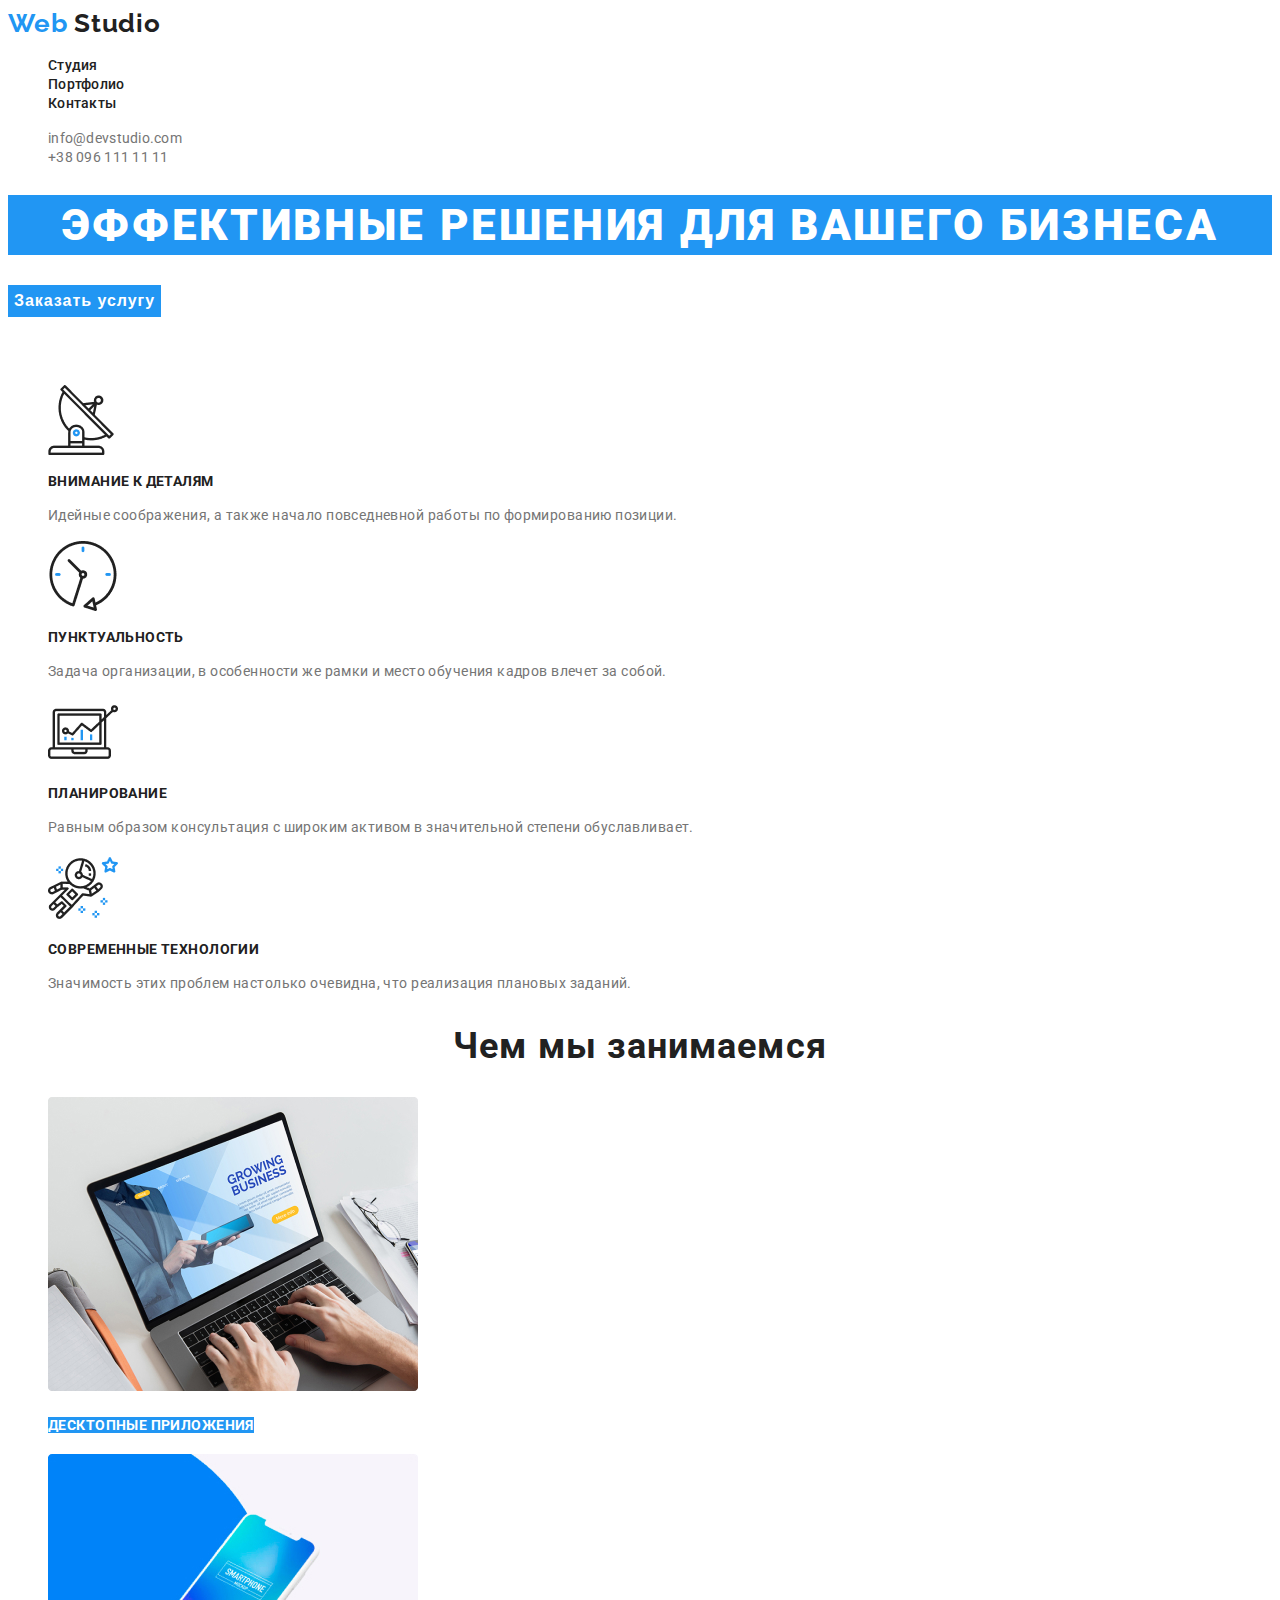
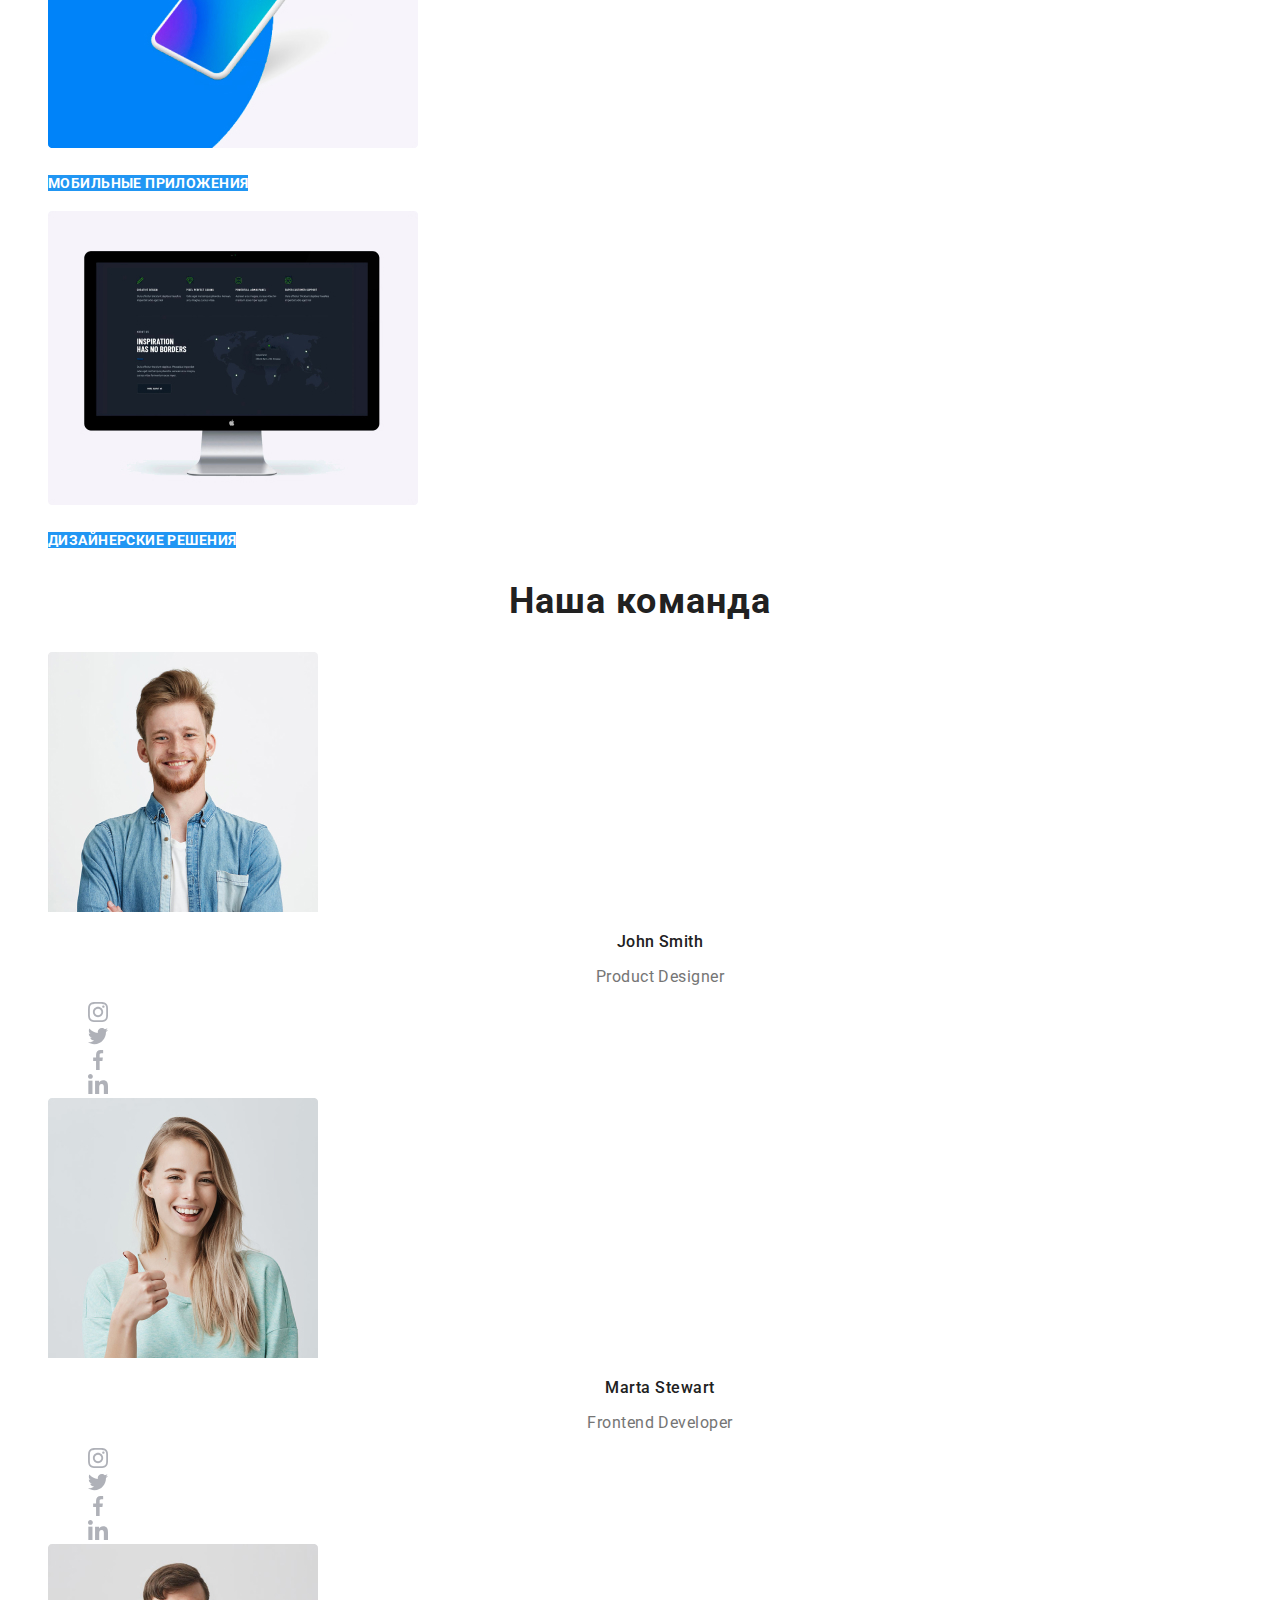
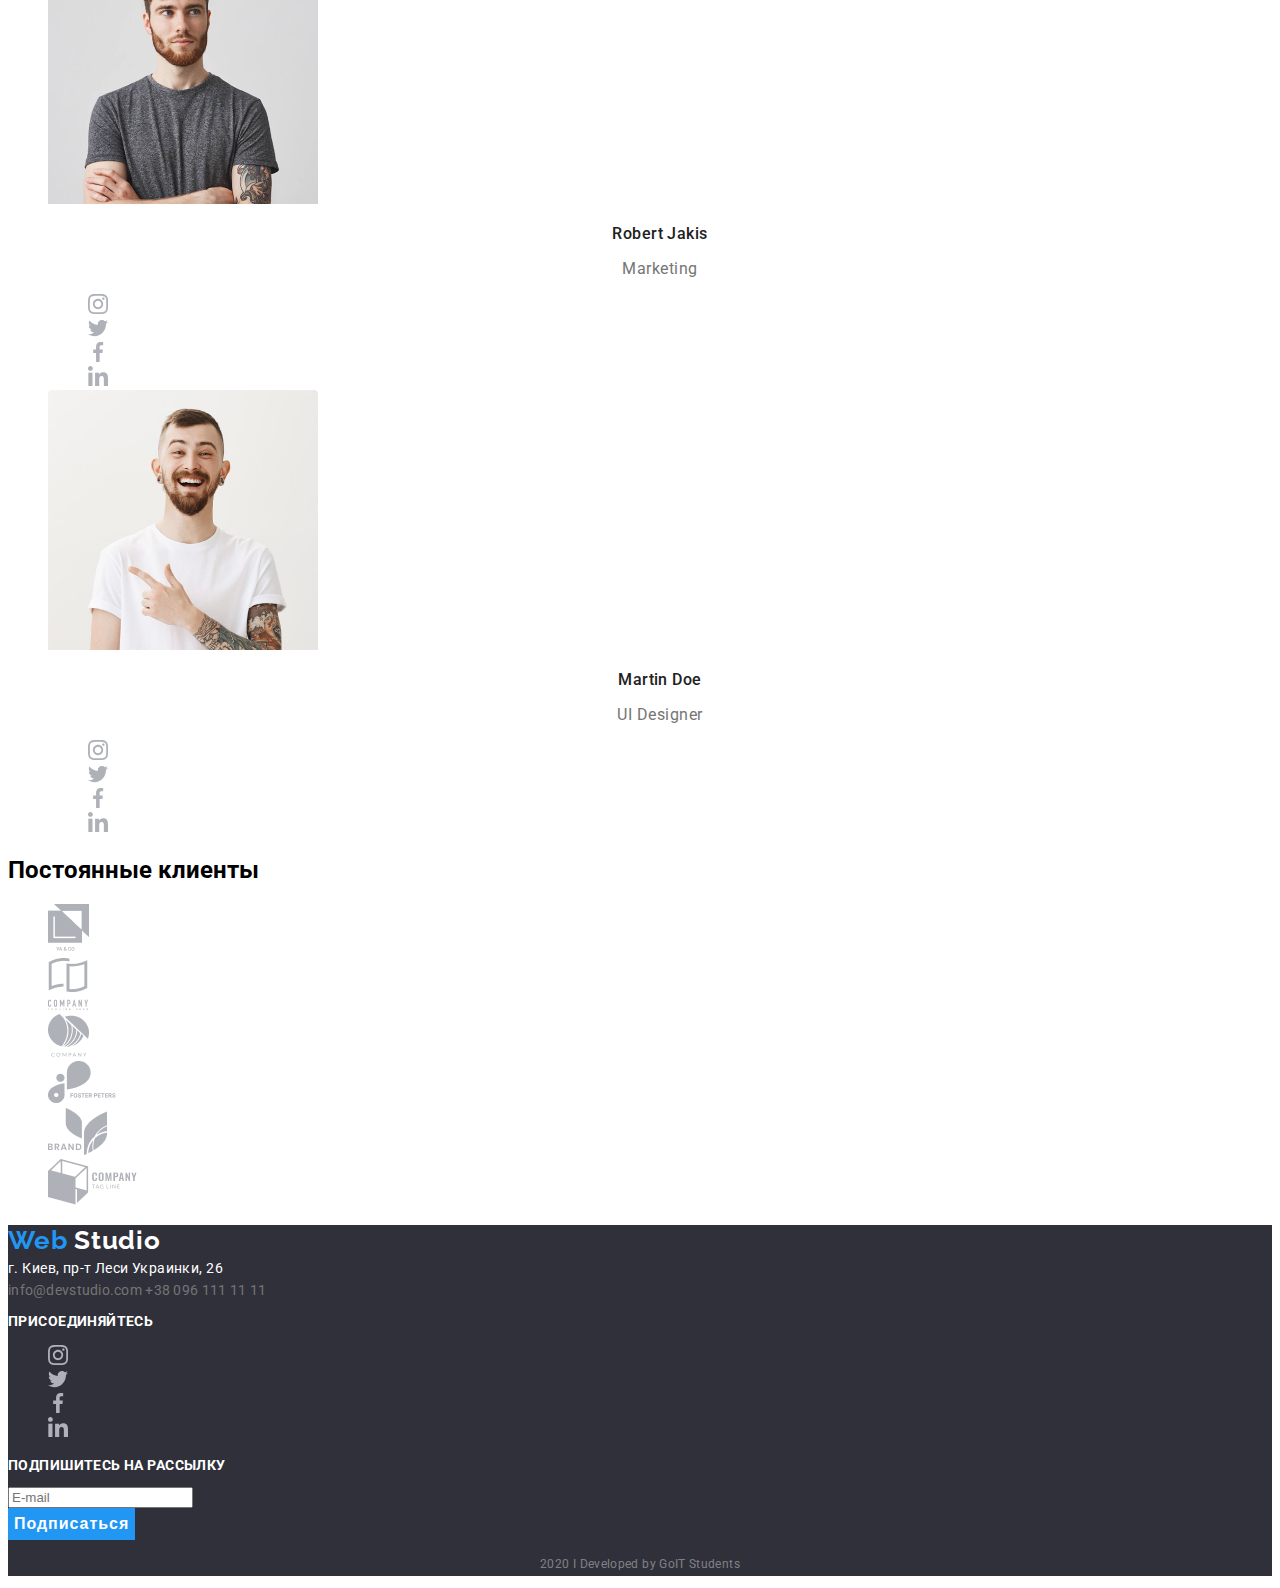
<file: index.html>
<!DOCTYPE html>
<html lang="en">
<head>
    <meta charset="UTF-8">
    <meta name="viewport" content="width=device-width, initial-scale=1.0">
    <title>Web Studio</title>
    <link rel="stylesheet" href="./css/main.css">
    <link href="https://fonts.googleapis.com/css2?family=Raleway:wght@700&family=Roboto:wght@400;500;700;900&display=swap" rel="stylesheet">
</head>
<body>
    <header class="header">
        <div class="navigation">
            <nav>
                <a href="./index.html" class="logo">
                    <span>Web</span> Studio
                </a>
                <ul class="menu">
                    <li class="menu_item">
                        <a href="#" class="menu_btn link">
                            Студия
                        </a>
                    </li>
                    <li class="menu_item">
                        <a href="./portfolio.html" class="menu_btn link">
                            Портфолио                   
                        </a>
                    </li>
                    <li class="menu_item">
                        <a href="#" class="menu_btn link">
                            Контакты                   
                        </a>
                    </li>
                </ul>
            </nav>
            <ul class="menu">
                <li>
                    <a href="mailto:info@devstudio.com" class="menu-link link">info@devstudio.com </a>
                </li>
                <li>
                    <a class="menu-link link" href="tel:380961111111">+38 096 111 11 11 </a>
                </li>
            </ul>
        </div>
    </header>
    <section class="offer">
        <h1 class="offer-title">
            эффективные решения для вашего бизнеса
        </h1>
        <button class="offer__btn" type="button">
            <span>Заказать услугу</span> 
        </button>
    </section>
    <section class="features">
        <h2 class="features-main">Наши преимущества</h2>
        <ul>
            <li class="feature">
                <img src="./img/Group1.png" alt="icon">
                <h3 class="feature_title">
                    Внимание к деталям
                </h3>
                <p class="feature_text">
                    Идейные соображения, а также начало повседневной работы по формированию позиции.
                </p>
            </li>
            <li class="feature">
                <img src="./img/Group2.png" alt="icon">
                <h3 class="feature_title">
                    Пунктуальность
                </h3>
                <p class="feature_text">
                    Задача организации, в особенности же рамки и место обучения кадров влечет за собой.
                </p>
            </li>
            <li class="feature">
                <img src="./img/Group3.png" alt="icon">
                <h3 class="feature_title">
                    Планирование
                </h3>
                <p class="feature_text">
                    Равным образом консультация с широким активом в значительной степени обуславливает.
                </p>
            </li>
            <li class="feature">
                <img src="./img/Group4.png" alt="icon">
                <h3 class="feature_title">
                    Современные технологии
                </h3>
                <p class="feature_text">
                    Значимость этих проблем настолько очевидна, что реализация плановых заданий.
                </p>
            </li>
        </ul>
    </section>
    <section class="activities">
        <h2 class="activities-title">
            Чем мы занимаемся
        </h2>
        <ul>
            <li class="activities-item">
                <img src="./img/decstop.jpg" width="370" alt="image" class="activities-item__image">
               <h3>
                    <a href="#" class="activities-item__link">
                        Десктопные приложения
                    </a>
               </h3> 
            </li>
            <li class="activities-item">
                <img src="./img/mobile.jpg" width="370"  alt="image" class="activities-item__image">
                <h3>
                    <a href="#" class="activities-item__link">
                        Мобильные приложения
                    </a>
                </h3>
            </li>
            <li class="activities-item">
                <img src="./img/design.jpg" width="370"  alt="image" class="activities-item__image">
                <h3>
                    <a href="#" class="activities-item__link">
                        Дизайнерские решения
                    </a>
                </h3>
            </li>
        </ul>
    </section>
	<section class="team">
        <h2 class="team-title">
            Наша команда
        </h2>
        <ul>
            <li class="team-item">
                <img class="team-item__image" src="./img/john.jpg" alt="John Smith">
                <h3 class="team-item__name">
                    John Smith
                </h3>
                <p class="team-item__position">
                    Product Designer
                </p>
                <ul class="social d-flex justify-content-around">
                    <li class="social__item">
                        <a class="social__link social__link_fb" title="facebook" href="https://www.instagram.com/" target="_blank" rel="nofollow external">
                            <img src="./img/instagram.svg" alt="">
                        </a>
                    </li>
                    <li class="social__item">
                        <a class="social__link social__link_tw" title="twitter" href="https://www.twitter.com/" target="_blank" rel="nofollow external">
                            <img src="./img/twitter.svg" alt="">
                        </a>
                    </li>
                    <li class="social__item">
                        <a class="social__link social__link_tw" title="twitter" href="https://www.facebook.com/" target="_blank" rel="nofollow external">
                            <img src="./img/facebook.svg" alt="">
                        </a>
                    </li>
                    <li class="social__item">
                        <a class="social__link social__link_in" title="linkedin" href="https://www.linkedin.com/" target="_blank" rel="nofollow external">
                            <img src="./img/linkedin.svg" alt="">
                        </a>
                    </li>
                </ul>
            </li>
            <li class="team-item">
                <img class="team-item__image" src="./img/marta.jpg" alt="Marta Stewart">
                <h3 class="team-item__name">
                    Marta Stewart
                </h3>
                <p class="team-item__position">
                    Frontend Developer
                </p>
                <ul class="social d-flex justify-content-around">
                    <li class="social__item">
                        <a class="social__link social__link_fb" title="facebook" href="https://www.instagram.com/" target="_blank" rel="nofollow external">
                            <img src="./img/instagram.svg" alt="">
                        </a>
                    </li>
                    <li class="social__item">
                        <a class="social__link social__link_tw" title="twitter" href="https://www.twitter.com/" target="_blank" rel="nofollow external">
                            <img src="./img/twitter.svg" alt="">
                        </a>
                    </li>
                    <li class="social__item">
                        <a class="social__link social__link_tw" title="twitter" href="https://www.facebook.com/" target="_blank" rel="nofollow external">
                            <img src="./img/facebook.svg" alt="">
                        </a>
                    </li>
                    <li class="social__item">
                        <a class="social__link social__link_in" title="linkedin" href="https://www.linkedin.com/" target="_blank" rel="nofollow external">
                            <img src="./img/linkedin.svg" alt="">
                        </a>
                    </li>
                </ul>
            </li>
            <li class="team-item">
                <img class="team-item__image" src="./img/robert.jpg" alt="Robert Jakis">
                <h3 class="team-item__name">
                    Robert Jakis
                </h3>
                <p class="team-item__position">
                    Marketing
                </p>
                <ul class="social d-flex justify-content-around">
                    <li class="social__item">
                        <a class="social__link social__link_fb" title="facebook" href="https://www.instagram.com/" target="_blank" rel="nofollow external">
                            <img src="./img/instagram.svg" alt="">
                        </a>
                    </li>
                    <li class="social__item">
                        <a class="social__link social__link_tw" title="twitter" href="https://www.twitter.com/" target="_blank" rel="nofollow external">
                            <img src="./img/twitter.svg" alt="">
                        </a>
                    </li>
                    <li class="social__item">
                        <a class="social__link social__link_tw" title="twitter" href="https://www.facebook.com/" target="_blank" rel="nofollow external">
                            <img src="./img/facebook.svg" alt="">
                        </a>
                    </li>
                    <li class="social__item">
                        <a class="social__link social__link_in" title="linkedin" href="https://www.linkedin.com/" target="_blank" rel="nofollow external">
                            <img src="./img/linkedin.svg" alt="">
                        </a>
                    </li>
                </ul>
            </li>
            <li class="team-item">
                <img class="team-item__image" src="./img/martin.jpg" alt="Martin Doe">
                <h3 class="team-item__name">
                    Martin Doe
                </h3>
                <p class="team-item__position">
                    UI Designer
                </p>
                <ul class="social d-flex justify-content-around">
                    <li class="social__item">
                        <a class="social__link social__link_fb" title="facebook" href="https://www.instagram.com/" target="_blank" rel="nofollow external">
                            <img src="./img/instagram.svg" alt="">
                        </a>
                    </li>
                    <li class="social__item">
                        <a class="social__link social__link_tw" title="twitter" href="https://www.twitter.com/" target="_blank" rel="nofollow external">
                            <img src="./img/twitter.svg" alt="">
                        </a>
                    </li>
                    <li class="social__item">
                        <a class="social__link social__link_tw" title="twitter" href="https://www.facebook.com/" target="_blank" rel="nofollow external">
                            <img src="./img/facebook.svg" alt="">
                        </a>
                    </li>
                    <li class="social__item">
                        <a class="social__link social__link_in" title="linkedin" href="https://www.linkedin.com/" target="_blank" rel="nofollow external">
                            <img src="./img/linkedin.svg" alt="">
                        </a>
                    </li>
                </ul>
            </li>
        </ul>    
    </section>
    <section class="our-clients">
        <h2 class="our-clients-title">
            Постоянные клиенты
        </h2>
        <ul>
            <li class="client">
                <a href="#"><img src="./img/client1.png" alt="client"></a>
            </li>
            <li class="client">
                <a href="#"><img src="./img/client2.png" alt="client"></a>
            </li>
            <li class="client">
                <a href="#"><img src="./img/client3.png" alt="client"></a>
            </li>
            <li class="client">
                <a href="#"><img src="./img/client4.png" alt="client"></a>
            </li>
            <li class="client">
                <a href="#"><img src="./img/client5.png" alt="client"></a>
            </li>
            <li class="client">
                <a href="#"><img src="./img/client6.png" alt="client"></a>
            </li>
        </ul>
    </section>
    <footer class="footer">
        <a href="index.html" class="logo logo-footer">
            <span>Web</span> Studio
        </a>
        <address class="address">
            г. Киев, пр-т Леси Украинки, 26
        </address>       
        <a href="mailto:info@devstudio.com" class="menu-link link">
            info@devstudio.com
        </a>
        <a class="menu-link link" href="tel:380961111111">
            +38 096 111 11 11
        </a>
        <div class="socials">
            <p class="socials-item">
                присоединяйтесь
            </p>
            <ul class="social d-flex justify-content-around">
                <li class="social__item">
                    <a class="social__link social__link_fb" title="facebook" href="https://www.instagram.com/" target="_blank" rel="nofollow external">
                        <img src="./img/instagram.svg" alt="">
                    </a>
                </li>
                <li class="social__item">
                    <a class="social__link social__link_tw" title="twitter" href="https://www.twitter.com/" target="_blank" rel="nofollow external">
                        <img src="./img/twitter.svg" alt="">
                    </a>
                </li>
                <li class="social__item">
                    <a class="social__link social__link_tw" title="twitter" href="https://www.facebook.com/" target="_blank" rel="nofollow external">
                        <img src="./img/facebook.svg" alt="">
                    </a>
                </li>
                <li class="social__item">
                    <a class="social__link social__link_in" title="linkedin" href="https://www.linkedin.com/" target="_blank" rel="nofollow external">
                        <img src="./img/linkedin.svg" alt="">
                    </a>
                </li>
            </ul>
        </div>
        <p class="sub">
            Подпишитесь на рассылку
        </p>
        <form class="sub-form" action="#">
            <input type="text" placeholder="E-mail" name="email" required>
            <button type="submit" class="send_btn">
                Подписаться<i class="fa fa-telegram-plane"></i>
            </button>
        </form>  
        <p class="caption">
            2020 &#921; Developed by GoIT Students
        </p>
    </footer>
</body>
</html>
</file>
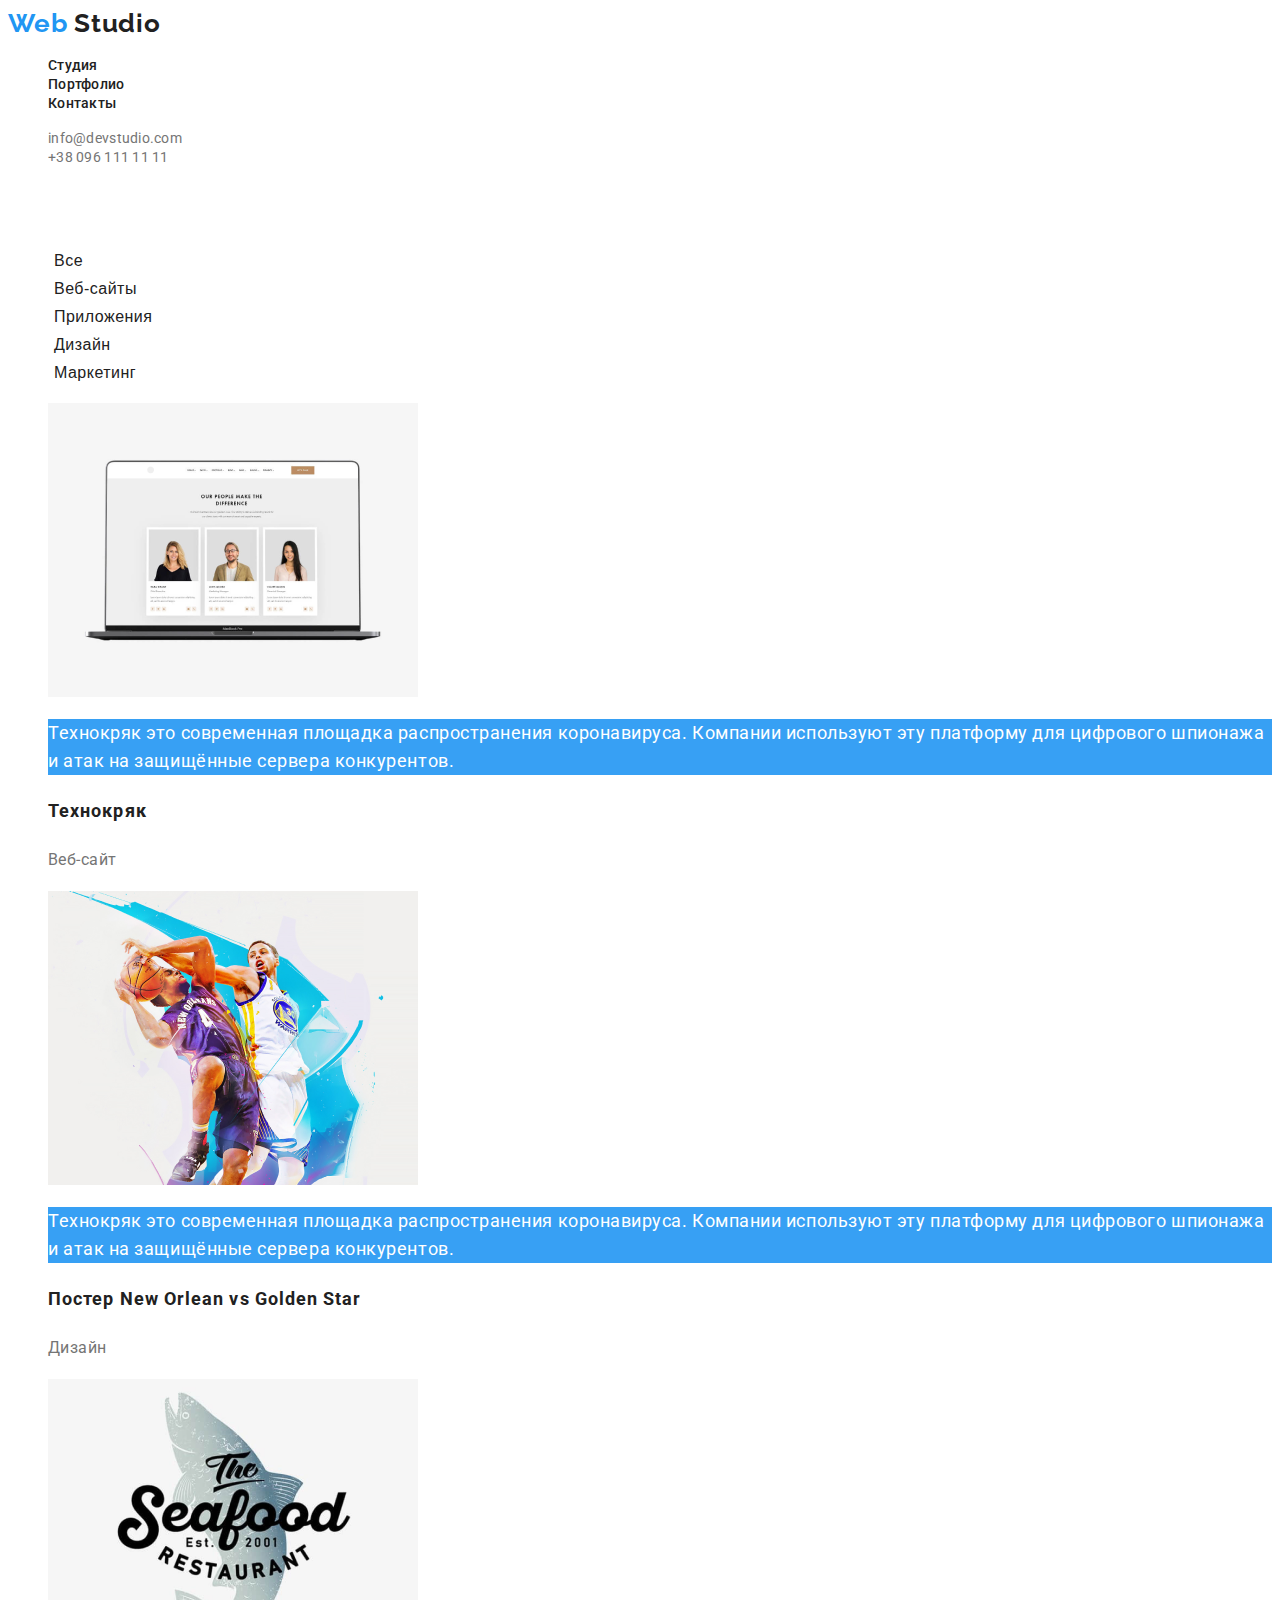
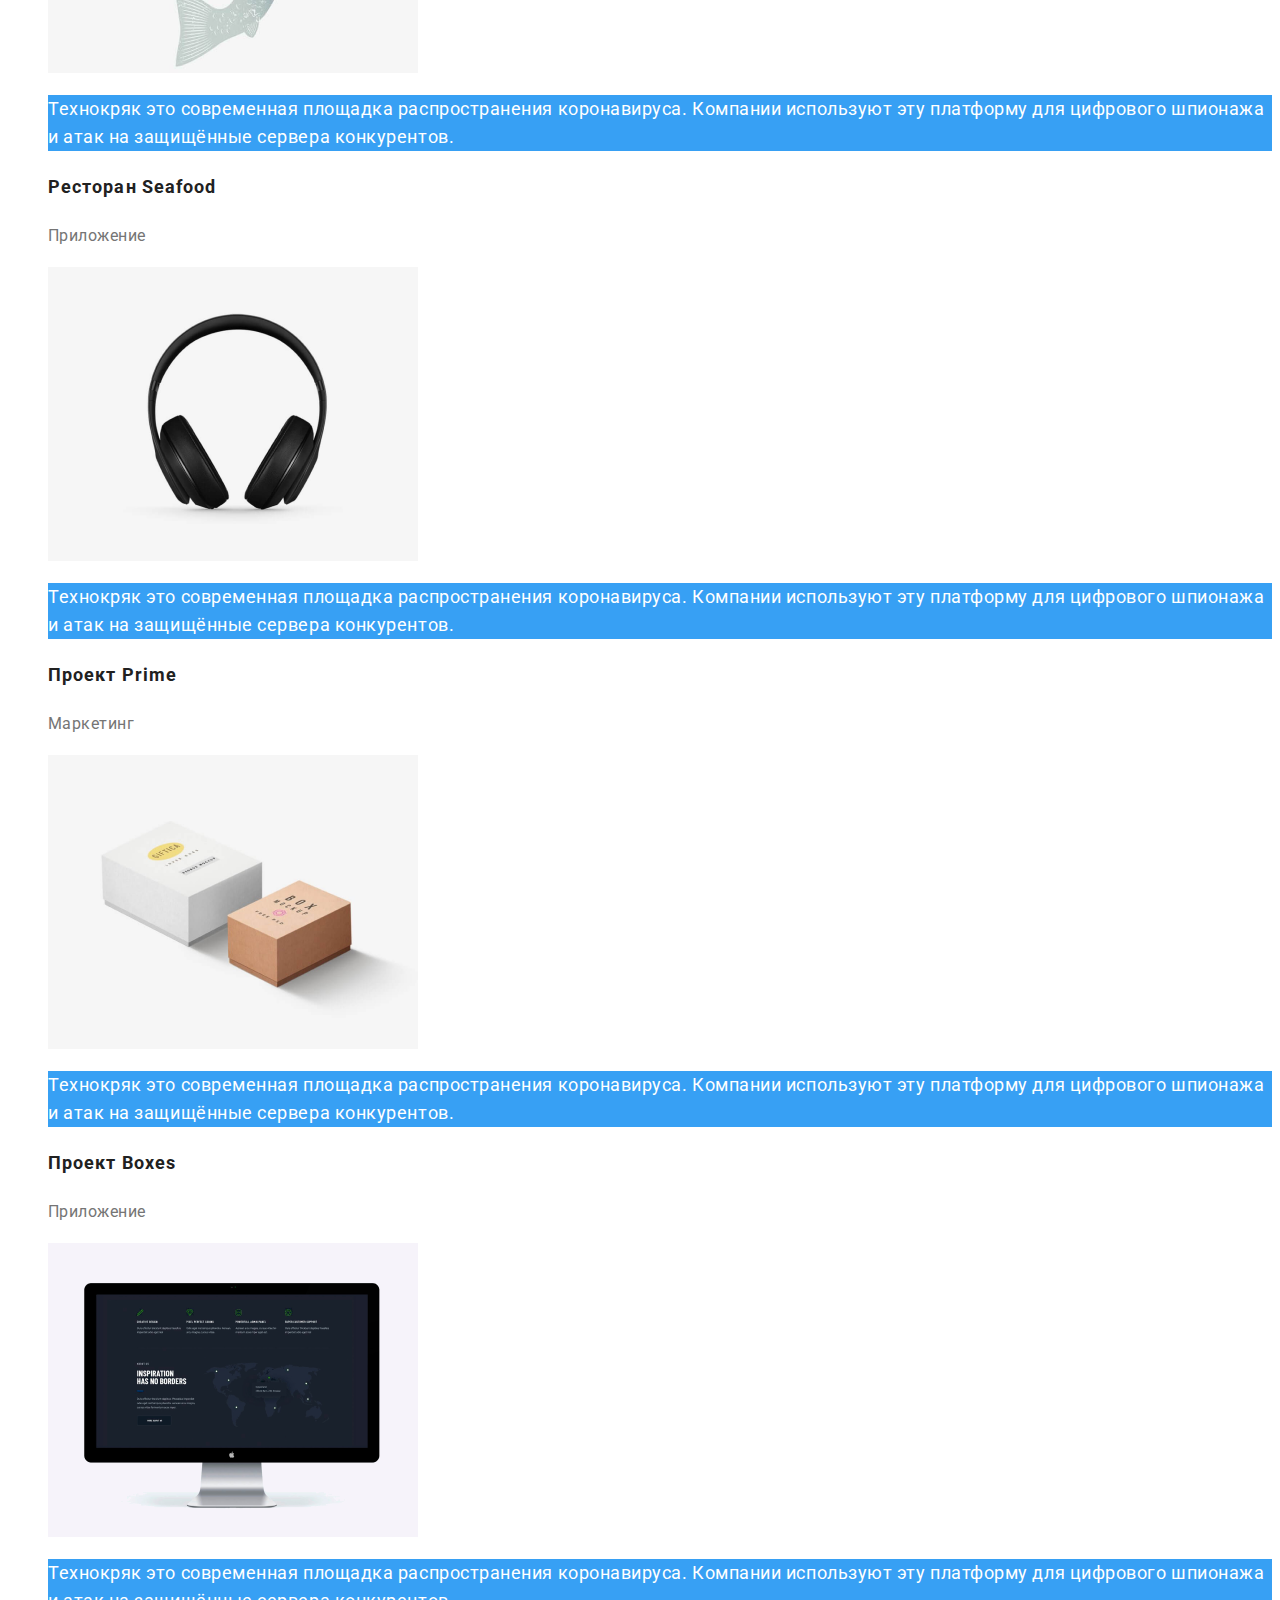
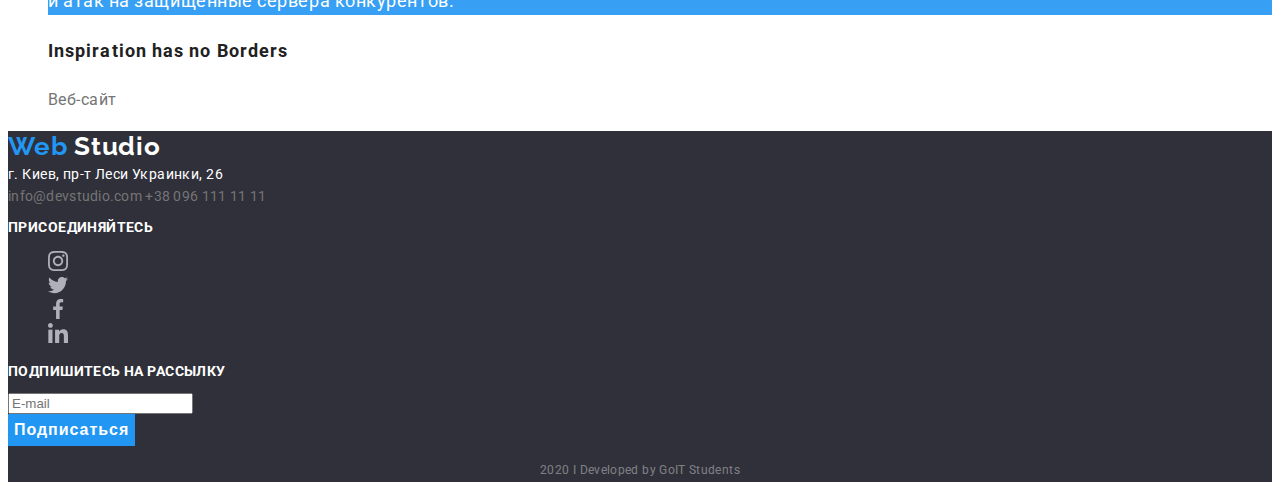
<file: portfolio.html>
<!DOCTYPE html>
<html lang="en">
<head>
    <meta charset="UTF-8">
    <meta name="viewport" content="width=device-width, initial-scale=1.0">
    <title>Web Studio</title>
    <link rel="stylesheet" href="css/main.css">
    <link href="https://fonts.googleapis.com/css2?family=Raleway:wght@700&family=Roboto:wght@400;500;700;900&display=swap" rel="stylesheet">
</head>
<body>
    <header class="header">
        <div class="navigation">
            <nav>
                <a href="./index.html" class="logo">
                    <span>Web</span> Studio
                </a>
                <ul class="menu">
                    <li class="menu_item">
                        <a href="#" class="menu_btn link">
                            Студия
                        </a>
                    </li>
                    <li class="menu_item">
                        <a href="./portfolio.html" class="menu_btn link">
                            Портфолио                   
                        </a>
                    </li>
                    <li class="menu_item">
                        <a href="#" class="menu_btn link">
                            Контакты                   
                        </a>
                    </li>
                </ul>
            </nav>
            <ul class="menu">
                <li>
                    <a href="mailto:info@devstudio.com" class="menu-link link">info@devstudio.com </a>
                </li>
                <li>
                    <a class="menu-link link" href="tel:380961111111">+38 096 111 11 11 </a>
                </li>
            </ul>
        </div>
    </header>
    <section class="works">
        <h1 class="works-title">Работы</h1>
        <ul class="portfolio-nav">
            <li class="portfolio-item">
               <button class="portfolio_btn" type="button">Все</button> 
            </li>
            <li class="portfolio-item">
                <button class="portfolio_btn" type="button">Веб-сайты</button>
            </li>
            <li class="portfolio-item">
                <button class="portfolio_btn" type="button">Приложения</button>
            </li>
            <li class="portfolio-item">
                <button class="portfolio_btn" type="button">Дизайн</button>
            </li>
            <li class="portfolio-item">
                <button class="portfolio_btn" type="button">Маркетинг</button>
            </li>
        </ul>
        <ul>
            <li class="route-list_item">
                <a class="route-list_link" href="">
                    <div class="route-list_wrap">
                        <img src="./img/portfolio1.png" alt="Spain" class="route-list_img">
                        <p class="route-list_overlay">
                            Технокряк это современная площадка распространения коронавируса. Компании используют эту платформу для цифрового шпионажа и атак на защищённые сервера конкурентов.
                        </p>
                    </div>
                    <h2 class="route-list_title">
                        Технокряк
                    </h2>
                    <p class="route-list_type">
                        Веб-сайт
                    </p>
                </a>
            </li>
            <li>
                <a class="route-list_link" href="">
                    <div class="route-list_wrap">
                        <img src="./img/portfolio2.png" alt="Spain" class="route-list_img">
                        <p class="route-list_overlay">
                            Технокряк это современная площадка распространения коронавируса. Компании используют эту платформу для цифрового шпионажа и атак на защищённые сервера конкурентов.
                        </p>
                    </div>
                    <h2 class="route-list_title">
                        Постер New Orlean vs Golden Star
                    </h2>
                    <p class="route-list_type">
                        Дизайн
                    </p>
                </a>  
            </li>
            <li>
                <a class="route-list_link" href="">
                    <div class="route-list_wrap">
                        <img src="./img/portfolio3.png" alt="Spain" class="route-list_img">
                        <p class="route-list_overlay">
                            Технокряк это современная площадка распространения коронавируса. Компании используют эту платформу для цифрового шпионажа и атак на защищённые сервера конкурентов.
                        </p>
                    </div>
                    <h2 class="route-list_title">
                        Ресторан Seafood
                    </h2>
                    <p class="route-list_type">
                        Приложение
                    </p>
                </a>
            </li>
            <li>
                <a class="route-list_link" href="">
                    <div class="route-list_wrap">
                        <img src="./img/portfolio4.png" alt="Spain" class="route-list_img">
                        <p class="route-list_overlay">
                            Технокряк это современная площадка распространения коронавируса. Компании используют эту платформу для цифрового шпионажа и атак на защищённые сервера конкурентов.
                        </p>
                    </div>
                    <h2 class="route-list_title">
                        Проект Prime
                    </h2>
                    <p class="route-list_type">
                        Маркетинг
                    </p>
                </a>
            </li>
            <li>
                <a class="route-list_link" href="">
                    <div class="route-list_wrap">
                        <img src="./img/portfolio5.png" alt="Spain" class="route-list_img">
                        <p class="route-list_overlay">
                            Технокряк это современная площадка распространения коронавируса. Компании используют эту платформу для цифрового шпионажа и атак на защищённые сервера конкурентов.
                        </p>
                    </div>
                    <h2 class="route-list_title">
                        Проект Boxes
                    </h2>
                    <p class="route-list_type">
                        Приложение
                    </p>
                </a>
            </li>
            <li>
                <a class="route-list_link" href="">
                    <div class="route-list_wrap">
                        <img src="./img/portfolio6.png" alt="Spain" class="route-list_img">
                        <p class="route-list_overlay">
                            Технокряк это современная площадка распространения коронавируса. Компании используют эту платформу для цифрового шпионажа и атак на защищённые сервера конкурентов.
                        </p>
                    </div>
                    <h2 class="route-list_title">
                        Inspiration has no Borders
                    </h2>
                    <p class="route-list_type">
                        Веб-сайт
                    </p>
                </a>
            </li>
        </ul>
    </section>
    <footer class="footer">
        <a href="index.html" class="logo  logo-footer">
            <span>Web</span> Studio
        </a>
        <address class="address">
            г. Киев, пр-т Леси Украинки, 26
        </address>       
        <a href="mailto:info@devstudio.com" class="menu-link link">
            info@devstudio.com
        </a>
        <a class="menu-link link" href="tel:380961111111">
            +38 096 111 11 11
        </a>
        <div class="socials">
            <p class="socials-item">
                присоединяйтесь
            </p>
            <ul class="social d-flex justify-content-around">
                <li class="social__item">
                    <a class="social__link social__link_fb" title="facebook" href="https://www.instagram.com/" target="_blank" rel="nofollow external">
                        <img src="./img/instagram.svg" alt="">
                    </a>
                </li>
                <li class="social__item">
                    <a class="social__link social__link_tw" title="twitter" href="https://www.twitter.com/" target="_blank" rel="nofollow external">
                        <img src="./img/twitter.svg" alt="">
                    </a>
                </li>
                <li class="social__item">
                    <a class="social__link social__link_tw" title="twitter" href="https://www.facebook.com/" target="_blank" rel="nofollow external">
                        <img src="./img/facebook.svg" alt="">
                    </a>
                </li>
                <li class="social__item">
                    <a class="social__link social__link_in" title="linkedin" href="https://www.linkedin.com/" target="_blank" rel="nofollow external">
                        <img src="./img/linkedin.svg" alt="">
                    </a>
                </li>
            </ul>
        </div>
        <p class="sub">
            Подпишитесь на рассылку
        </p>
        <form class="sub-form" action="#">
            <input type="text" placeholder="E-mail" name="email" required>
            <button type="submit" class="send_btn">
                Подписаться<i class="fa fa-telegram-plane"></i>
            </button>
        </form>  
        <p class="caption">
            2020 &#921; Developed by GoIT Students
        </p>
    </footer> 
</body>
</html>
</file>
<file: css/main.css>
:root {
    --primary-text-color: rgba(117, 117, 117, 1);
    --title-text-color: rgba(33, 33, 33, 1);
    --accent-color: rgba(255, 255, 255, 1);
    --focus-color: rgba(33, 150, 243, 1);
}
body {
    text-decoration: none;
    font-family: 'Roboto', sans-serif;
}
li {
    list-style-type: none;
  }
.link {
    text-decoration: none;
}
/* INDEX.HTML */
/* header */
.logo {
    font-family: 'Raleway', sans-serif;
    font-weight: 700;
    color: var(--title-text-color);
    font-size: 26px;
    text-decoration: none;
    line-height: 31px;
    letter-spacing: 0.03em;
}
.logo span {
    color: var(--focus-color);
}
.menu_btn {
    color: var(--title-text-color);
    font-weight: 500;
    font-size: 14px;
    line-height: 16px;
    letter-spacing: 0.02em;
}
.menu-link {
    color: var(--primary-text-color);
    font-size: 14px;
    line-height: 16px;
    letter-spacing: 0.02em;
}
.link:hover,
.link:focus {
    color: var(--focus-color);
}
/* section offer */
.offer-title {
    background-color: var(--focus-color);
    font-size: 44px;
    color: var(--accent-color);
    font-weight: 900;
    text-transform: uppercase;
    line-height: 60px;
    text-align: center;
    letter-spacing: 0.06em;
}
.offer__btn {
    background-color: rgba(33, 150, 243, 1);
    border: none;
    color: white;
    text-align: center;
    text-decoration: none;
    display: inline-block;
    font-size: 16px;
    font-weight: 700;
    line-height: 30px;
    display: flex;
    align-items: center;
    letter-spacing: 0.06em;
}
/* section features */
.features-main {
    visibility: hidden;
}
.feature_title {
    font-size: 14px;
    color: var(--title-text-color);
    font-weight: 700;
    text-transform: uppercase;
    line-height: 16px;
    letter-spacing: 0.03em;
}
.feature_text {
    font-size: 14px;
    font-weight: 400;
    color: var(--primary-text-color);
    line-height: 24px;
    letter-spacing: 0.03em;
}
/* section activities */
.activities-title, .team-title {
    font-size: 36px;
    font-weight: 700;
    color: var(--title-text-color);
    line-height: 42px;
    text-align: center;
    letter-spacing: 0.03em;
}
.activities-item__link {
    font-size: 14px;
    font-weight: 700;
    color: var(--accent-color);
    text-decoration: none;
    text-transform: uppercase;
    line-height: 16px;
    text-align: center;
    letter-spacing: 0.03em;
    background-color: var(--focus-color);
}
/* section team */
.team-item__name {
    font-size: 16px;
    font-weight: 500;
    color: var(--title-text-color);
    line-height: 19px;
    text-align: center;
    letter-spacing: 0.03em;
}
.team-item__position {
    font-size: 16px;
    font-weight: 400;
    color: var(--primary-text-color);
    line-height: 19px;
    text-align: center;
    letter-spacing: 0.03em;
}
/* footer */
.footer {
    background-color: #2F303A;
}
.logo-footer {
    color: var(--accent-color);
}
.address {
    font-size: 14px;
    color: var(--accent-color);
    font-style: normal;
    line-height: 24px;
    letter-spacing: 0.03em;
}
.socials-item, .sub {
    font-size: 14px;
    font-weight: 700;
    color: var(--accent-color);
    text-transform: uppercase;
    line-height: 16px;
    letter-spacing: 0.03em;
}
.send_btn {
    background-color: rgba(33, 150, 243, 1);
    border: none;
    color: white;
    text-align: center;
    text-decoration: none;
    display: inline-block;
    font-size: 16px;
    font-weight: 900;
    line-height: 30px;
    display: flex;
    align-items: center;
    letter-spacing: 0.06em;
}
.caption {
    font-size: 12px;
    font-weight: 400;
    color: var(--primary-text-color);
    line-height: 24px;
    color: rgba(255, 255, 255, 0.4);
    text-align: center;
    letter-spacing: 0.03em;
}
/* PORTFOLIO.HTML */
.works-title {
    visibility: hidden;
}
.portfolio_btn {
    font-size: 16px;
    font-weight: 500;
    color: var(--title-text-color);
    border: none;
    background-color: transparent;
    line-height: 26px;
    text-align: center;
    letter-spacing: 0.03em;
}
.portfolio_btn:focus,
.portfolio_btn:hover {
    background-color: var(--focus-color);
    color: var(--accent-color);
}
.route-list_title {
    font-size: 18px;
    font-weight: 700;
    color: var(--title-text-color);
    line-height: 36px;
    letter-spacing: 0.06em;
}
.route-list_link {
    text-decoration: none;
}
.route-list_overlay {
    background-color: rgba(33, 150, 243, 0.9);
    font-size: 18px;
    font-weight: 400;
    color: var(--accent-color);
    line-height: 28px;
    letter-spacing: 0.03em;
}
.route-list_title {
    font-size: 18px;
    font-weight: 700;
    color: var(--title-text-color);
}
.route-list_type {
    font-size: 16px;
    font-weight: 400;
    color: var(--primary-text-color);
    line-height: 30px;
    letter-spacing: 0.03em;
}
</file>
